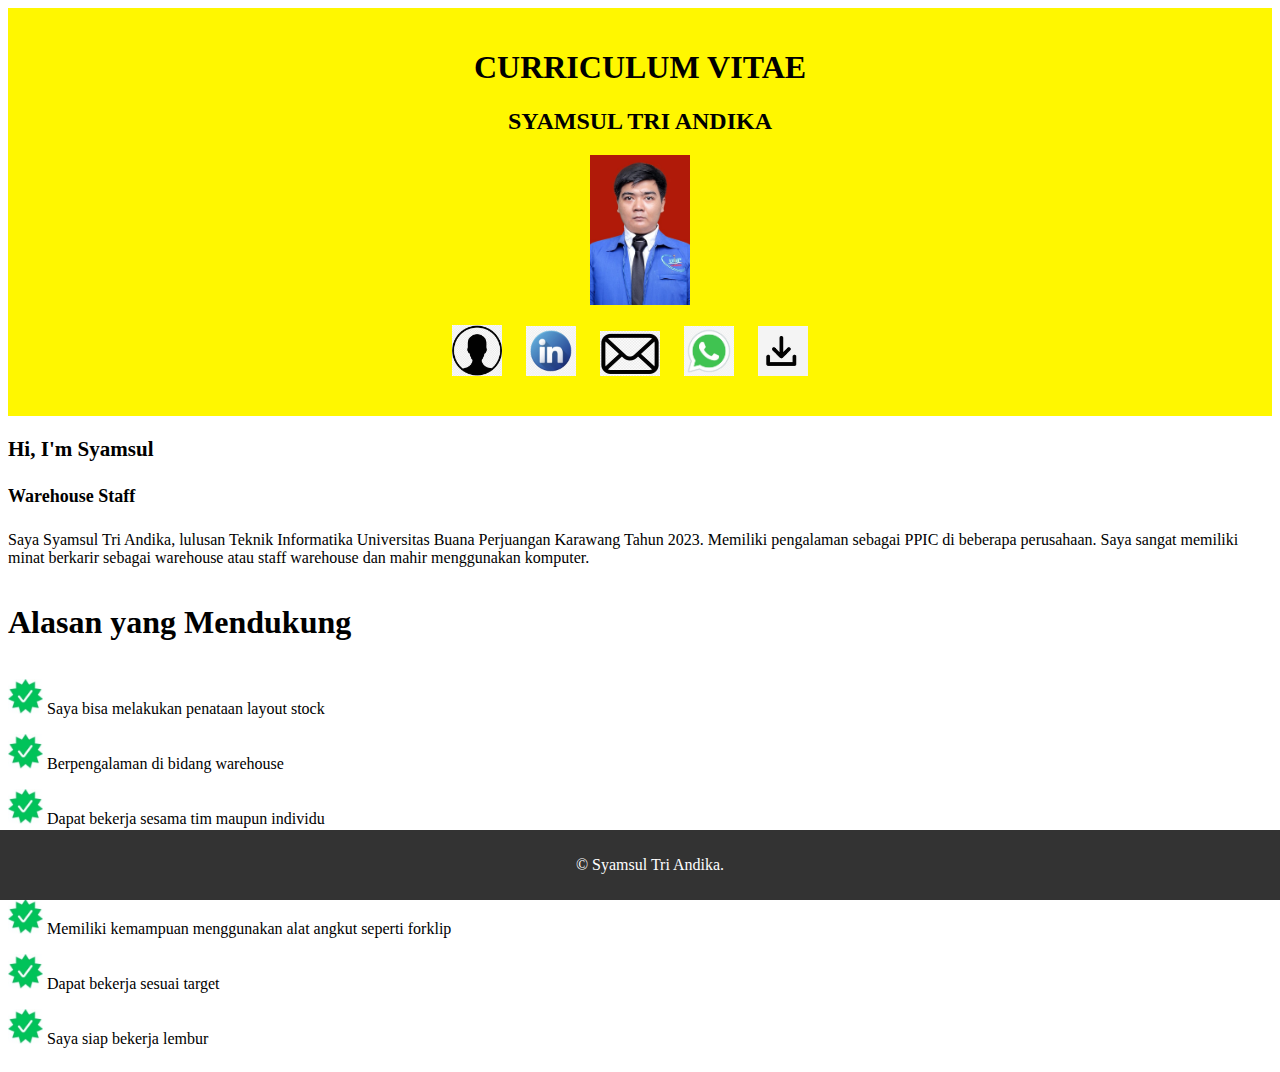
<file: index.html>
<!DOCTYPE html>
<html lang="en">
<head>
    <meta charset="UTF-8">
    <meta name="viewport" content="width=device-width, initial-scale=1.0">
    <link rel="stylesheet" href="style.css">
    <title>Curriculum Vitae - Syamsul Tri Andika</title>
    <script>  console.log("SYAMSUL TRI ANDIKA!")</script>
</head>
<body>
    <header>
        <h1>CURRICULUM VITAE</h1>
        <h2>SYAMSUL TRI ANDIKA</h2>
        <aside><img src="img/poto.jpg" alt="Foto Profil" width="100px"></aside>
        <nav>
            <ul>
                <li><a href="mycv.html" target="_blank"><img src="img/profil.jpg" alt="Profil" width="50px"></a></li>
                <li><a href="https://www.linkedin.com/in/syamsul-tri-a5196217a/" target="_blank"><img src="img/linkedin.jpg" alt="LinkedIn" width="50px"></a></li>
                <li><a href="https://mail.google.com/mail/u/0/?view=cm&tf=1&fs=1&to=syamsultri9@gmail.com" target="_blank"><img src="img/mail.jpg" alt="Email" width="60px"></a></li>
                <li><a href="https://api.whatsapp.com/send?phone=6285719466578" target="_blank"><img src="img/wa.jpg" alt="WhatsApp" width="50px"></a></li>
                <li><a href="https://drive.google.com/file/d/1p3DaJeslVLQaLjXGBRDLuHtdjRZXyp1-/view?usp=drive_link" target="_blank"><img src="img/unduh.jpg" alt="WhatsApp" width="50px"></a></li>
            </ul>
        </nav>
    </header>
<main>
    <article class="hero" id="home">
        <div class="grid-container">
            <div class="item1">
                <h3>Hi, I'm Syamsul</h3>
                <h4>Warehouse Staff</h4>
            </div>
                <p>Saya Syamsul Tri Andika, lulusan Teknik Informatika Universitas Buana Perjuangan Karawang Tahun 2023. Memiliki pengalaman sebagai PPIC di beberapa perusahaan. Saya sangat memiliki minat berkarir sebagai warehouse atau staff warehouse dan mahir menggunakan komputer.</p>
            </article>
                <section class="reasonwhy">
                        <h1>Alasan yang Mendukung</h1>
                        <aside>
                            <p><img src="img/simbol_li.jpg" alt="Simbol" width="35px"> Saya bisa melakukan penataan layout stock</p>
                            <p><img src="img/simbol_li.jpg" alt="Simbol" width="35px"> Berpengalaman di bidang warehouse</p>
                            <p><img src="img/simbol_li.jpg" alt="Simbol" width="35px"> Dapat bekerja sesama tim maupun individu</p>
                            <p><img src="img/simbol_li.jpg" alt="Simbol" width="35px"> Saya bisa mengatur control stock</p>
                            <p><img src="img/simbol_li.jpg" alt="Simbol" width="35px"> Memiliki kemampuan menggunakan alat angkut seperti forklip</p>
                            <p><img src="img/simbol_li.jpg" alt="Simbol" width="35px"> Dapat bekerja sesuai target</p>
                            <p><img src="img/simbol_li.jpg" alt="Simbol" width="35px"> Saya siap bekerja lembur</p>
                        </aside>
                </section>
        </div>
    </section>
</main>
    <footer class="footer">
            <p>&copy; Syamsul Tri Andika.</p>
    </footer>

</body>
</html>
</file>
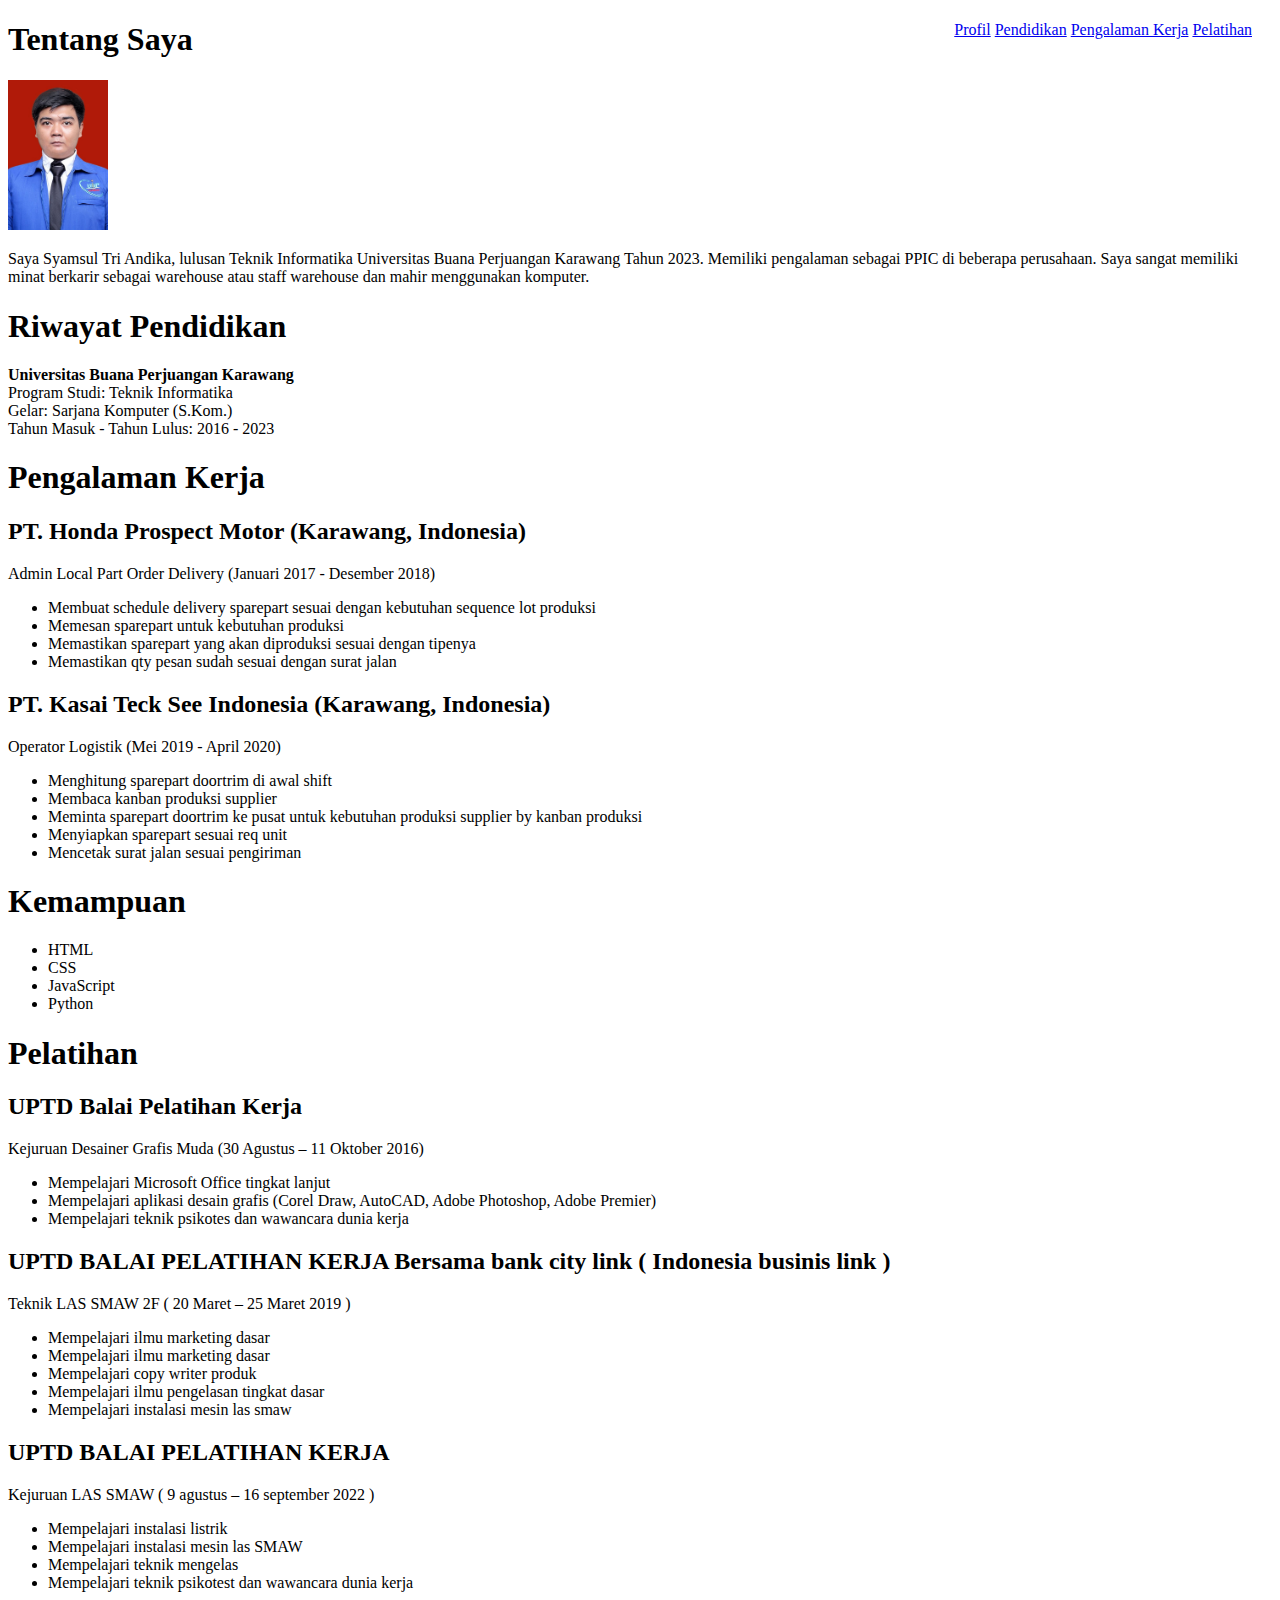
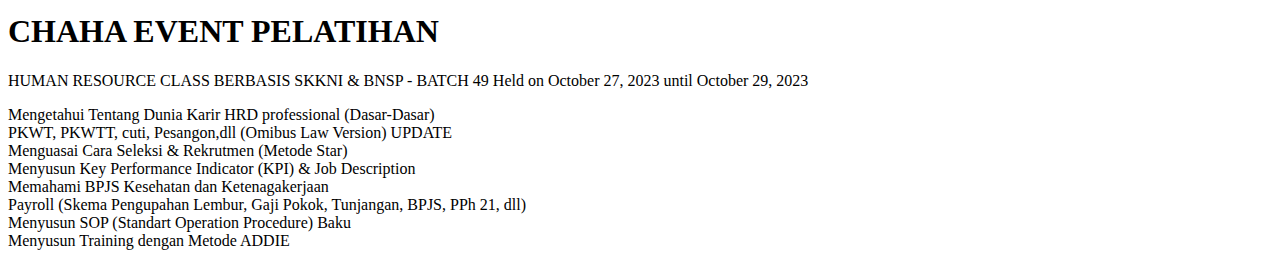
<file: mycv.html>
<!DOCTYPE html>
<html lang="en">
<head>
  <meta charset="UTF-8">
  <meta name="viewport" content="width=device-width, initial-scale=1.0">
  <title>Syamsul tri andika</title>
  <style>
    nav {
      float: right;
      margin-right: 20px; 
      text-align: right;
    }
  </style>
</head>
<body>

<header>
  <nav>
    <a href="#profil">Profil</a>
    <a href="#pendidikan">Pendidikan</a>
    <a href="#pengalamankerja">Pengalaman Kerja</a>
    <a href="#pelatihan">Pelatihan</a>
  </nav>
</header>

<section id="profil">
  <h1>Tentang Saya</h1>
  <img src="img/poto.jpg" alt="Foto Profil" width="100px">
  <p>Saya Syamsul Tri Andika, lulusan Teknik Informatika Universitas Buana Perjuangan Karawang Tahun 2023. Memiliki pengalaman sebagai PPIC di beberapa perusahaan. Saya sangat memiliki minat berkarir sebagai warehouse atau staff warehouse dan mahir menggunakan komputer.</p>
</section>

<article id="pendidikan">
  <h1>Riwayat Pendidikan</h1>
  <p>
    <strong>Universitas Buana Perjuangan Karawang</strong><br>
    Program Studi: Teknik Informatika<br>
    Gelar: Sarjana Komputer (S.Kom.)<br>
    Tahun Masuk - Tahun Lulus: 2016 - 2023
  </p>
</article>

<article id="pengalamankerja">
  <h1>Pengalaman Kerja</h1>
    <h2>PT. Honda Prospect Motor (Karawang, Indonesia)</h2>
    <p>Admin Local Part Order Delivery (Januari 2017 - Desember 2018)</p>
    <ul>
      <li>Membuat schedule delivery sparepart sesuai dengan kebutuhan sequence lot produksi</li>
      <li>Memesan sparepart untuk kebutuhan produksi</li>
      <li>Memastikan sparepart yang akan diproduksi sesuai dengan tipenya</li>
      <li>Memastikan qty pesan sudah sesuai dengan surat jalan</li>
    </ul>
    <h2>PT. Kasai Teck See Indonesia (Karawang, Indonesia)</h2>
    <p>Operator Logistik (Mei 2019 - April 2020)</p>
    <ul>
      <li>Menghitung sparepart doortrim di awal shift</li>
      <li>Membaca kanban produksi supplier</li>
      <li>Meminta sparepart doortrim ke pusat untuk kebutuhan produksi supplier by kanban produksi</li>
      <li>Menyiapkan sparepart sesuai req unit</li>
      <li>Mencetak surat jalan sesuai pengiriman</li>
    </ul>
  </article>
</section>

<article id="kemampuan">
  <h1>Kemampuan</h1>
  <ul>
    <li>HTML</li>
    <li>CSS</li>
    <li>JavaScript</li>
    <li>Python</li>
  </ul>
</article>

<article id="pelatihan">
  <h1>Pelatihan</h1>
    <h2>UPTD Balai Pelatihan Kerja</h2>
    <p>Kejuruan Desainer Grafis Muda (30 Agustus – 11 Oktober 2016)</p>
    <ul>
      <li>Mempelajari Microsoft Office tingkat lanjut</li>
      <li>Mempelajari aplikasi desain grafis (Corel Draw, AutoCAD, Adobe Photoshop, Adobe Premier)</li>
      <li>Mempelajari teknik psikotes dan wawancara dunia kerja</li>
    </ul>
    <h2>UPTD BALAI PELATIHAN KERJA Bersama bank city link ( Indonesia businis link )</h2>
    <p>Teknik LAS SMAW 2F ( 20 Maret – 25 Maret 2019  )</p>
    <ul>
      <li>Mempelajari ilmu marketing dasar</li>
      <li>Mempelajari ilmu marketing dasar</li>
     <li>Mempelajari copy writer produk</li> 
        <li>Mempelajari ilmu pengelasan tingkat dasar</li>
      <li>Mempelajari instalasi mesin las smaw</li>
    </ul>
    <h2>UPTD BALAI PELATIHAN KERJA</h2>
    <p>Kejuruan LAS SMAW ( 9 agustus – 16 september 2022 )</p>
    <ul>
      <li>Mempelajari instalasi listrik</li>
        <li>Mempelajari instalasi mesin las SMAW</li>
        <li>Mempelajari teknik mengelas</li>
        <li>Mempelajari teknik psikotest dan wawancara dunia kerja</li>
    </ul>
 <h1>CHAHA EVENT PELATIHAN</h1>
<p>HUMAN RESOURCE CLASS BERBASIS SKKNI & BNSP - BATCH 49 
Held on October 27, 2023 until October 29, 2023</p>
<li>Mengetahui Tentang Dunia Karir HRD professional (Dasar-Dasar)</li>
<li>PKWT, PKWTT, cuti, Pesangon,dll (Omibus Law Version) UPDATE </li>
<li>Menguasai Cara Seleksi & Rekrutmen (Metode Star) </li>
<li>Menyusun Key Performance Indicator (KPI) & Job Description </li>
<li>Memahami BPJS Kesehatan dan Ketenagakerjaan </li>
<li>Payroll (Skema Pengupahan Lembur, Gaji Pokok, Tunjangan, BPJS, PPh 21, dll)</li>
<li>Menyusun SOP (Standart Operation Procedure) Baku</li> 
<li>Menyusun Training dengan Metode ADDIE</li>
</article>
</section>

</body>
</html>
</file>
<file: style.css>
@media screen and (max-width: 600px){}
@media screen and (max-width: 700px){}
@media screen and (max-width: 800px){}
@media screen and (max-width: 900px){}
:root {
    --primary: #00c45a;
    --text: #5595b2;
    --black: #140600;
    --bg: #e0eaff;
    
  }
  
  html {
    scroll-behavior: smooth;
  }
  
header {
    background-color: #fff700;
    color: #000000;
    padding: 20px;
    text-align: center;
  }
  nav ul {
    list-style-type: none;
    padding: 0;
  }
  nav ul li {
    display: inline;
    margin-right: 20px;
    
  
  }
  nav ul li a {
    color: #000000;
    text-decoration: none;
  }
  .container {
    display: flex;
    justify-content: space-around;
    align-items: center;
    text-align: center;
    height: 100vh;
  }
  
  .item {
    width: 100px;
    height: 100px;
    background-color: hsl(204, 70%, 53%);
    align-content: center;
    color: rgb(0, 0, 0);}
    
    .hero .grid-container .item1 {
        /* width: 70%; */
        font-size: 18px;
        font-weight: 500;
        color: black;
        margin-bottom: 12px;
        text-align: justify
      }
      .reasonwhy .grid-container .item1 h6 {
        font-size: 18px;
        color: var(--text);
        font-weight: 500;
        margin-bottom: 18px;
        text-align: justify;
      }
      .footer {
        background-color: #333;
        color: #fff;
        text-align: center;
        padding: 10px;
        position: fixed;
        left: 0;
        bottom: 0;
        width: 100%;
    }
    h6 {
      text-align: center;
  }
  aside, article {
  display: inline-block;
  vertical-align: top;
}
</file>
